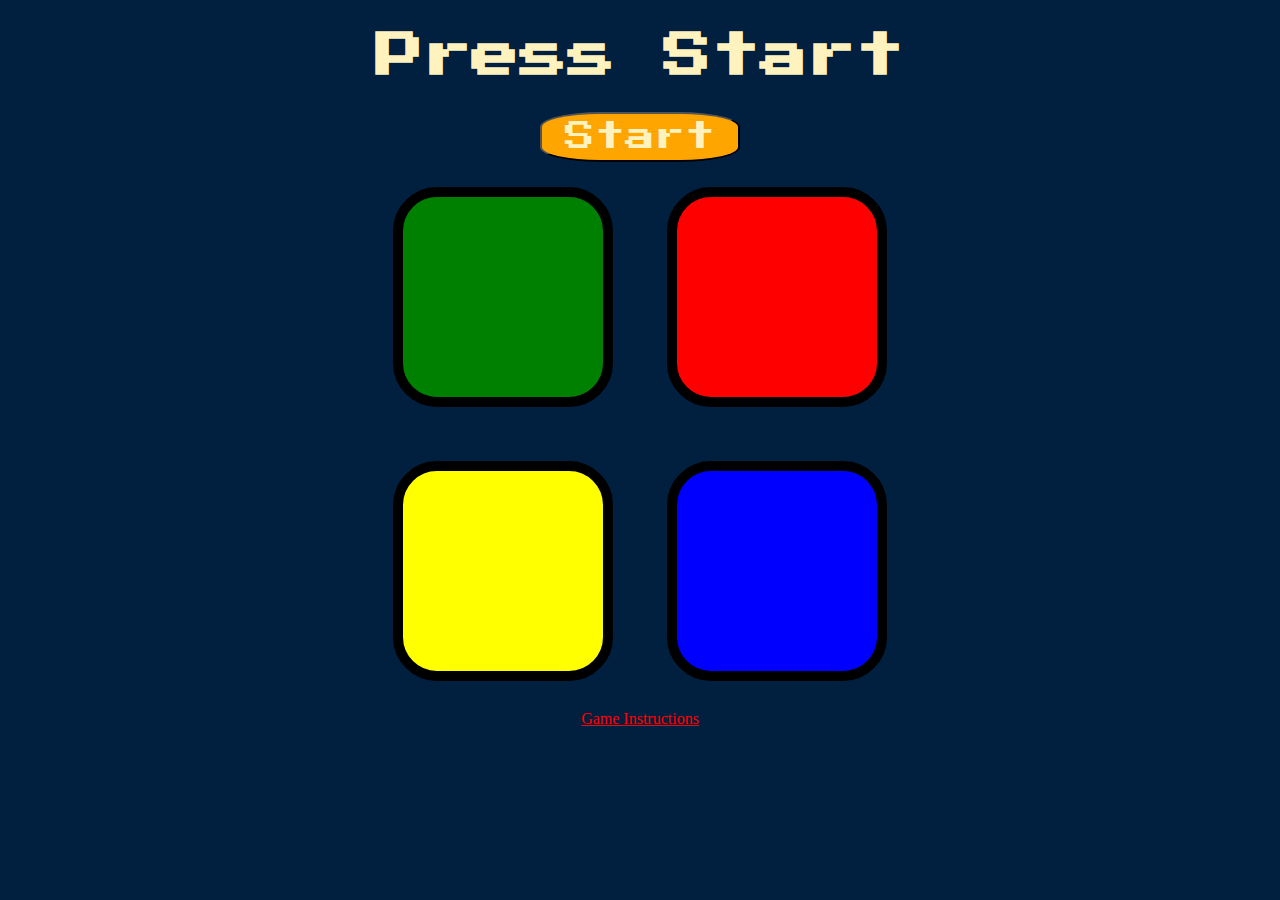
<file: index.html>
<!DOCTYPE html>
<html lang="en" dir="ltr">

<head>
  <meta charset="utf-8">
  <title>Simon</title>
  <link rel="stylesheet" href="styles.css">
  <link href="https://fonts.googleapis.com/css?family=Press+Start+2P" rel="stylesheet">
</head>

<body>
  <h1 id="level-title">Press Start</h1>
  <button type="button" id="start">Start</button>

  <div class="container">
    <div lass="row">

      <div type="button" id="green" class="btn green">

      </div>

      <div type="button" id="red" class="btn red">

      </div>
    </div>

    <div class="row">

      <div type="button" id="yellow" class="btn yellow">

      </div>
      <div type="button" id="blue" class="btn blue">

      </div>

    </div>

  </div>
  <script src="https://ajax.googleapis.com/ajax/libs/jquery/3.4.1/jquery.min.js"></script>
  <script src="index.js" charset="utf-8"></script>

</body>
<footer>
  <a href="instr.html">Game Instructions</a>
</footer>

</html>
</file>
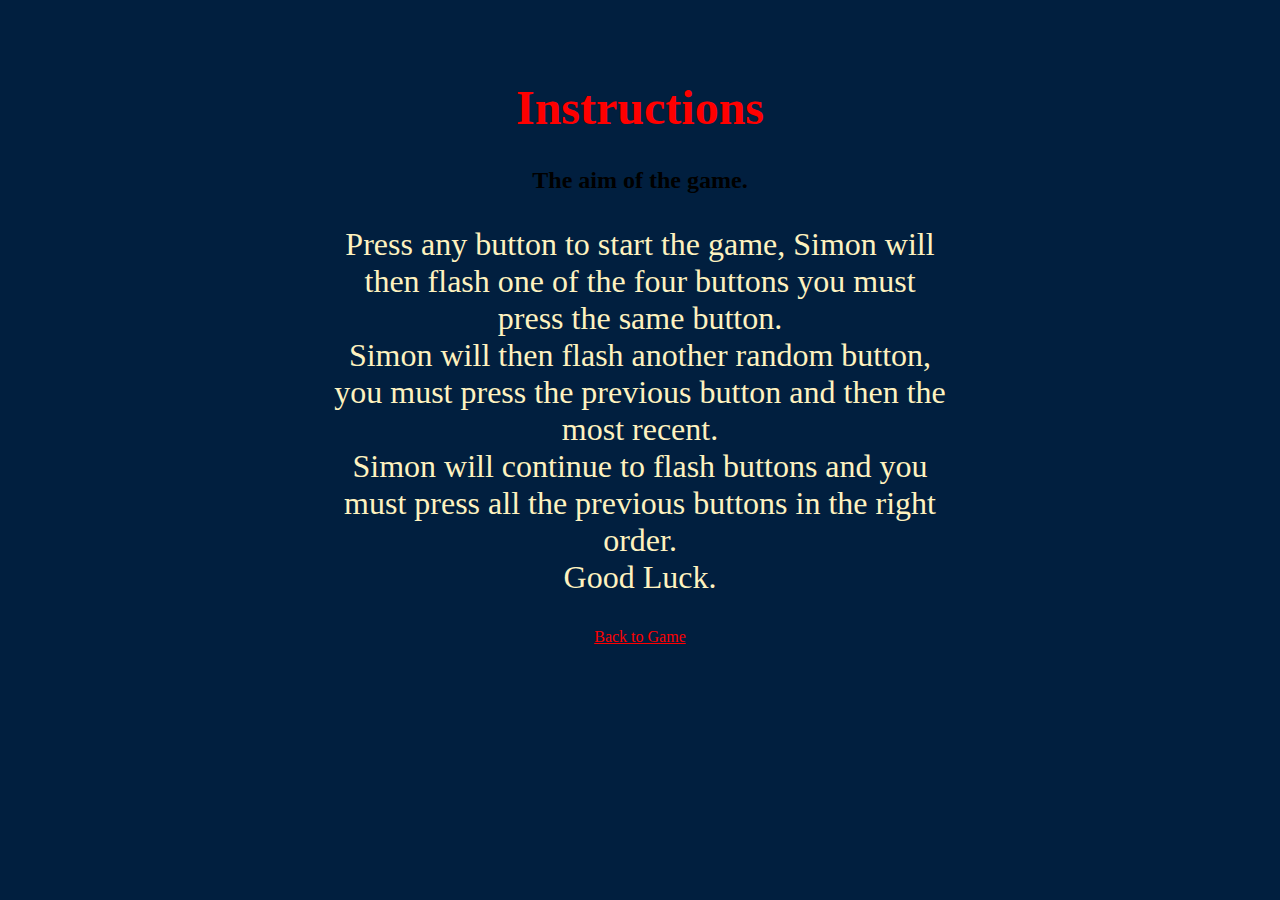
<file: instr.html>
<!DOCTYPE html>
<html lang="en" dir="ltr">
  <head>
    <meta charset="utf-8">
    <title>Instructions</title>
    <link rel="stylesheet" href="styles.css">
    <!-- <link href="https://fonts.googleapis.com/css?family=Press+Start+2P" rel="stylesheet"> -->
  </head>
  <body>
    <h1 id="instruction-heading">Instructions</h1>
    <h2>The aim of the game.</h2>
    <p>Press any button to start the game, Simon will then flash one of the four buttons
    you must press the same button.<br>Simon will then flash another random button, you must
    press the previous button and then the most recent.<br> Simon will continue to flash buttons
    and you must press all the previous buttons in the right order.<br>Good Luck.
   </p>
<a href="index.html">Back to Game</a>
  </body>
</html>
</file>
<file: styles.css>
body {
  text-align: center;
  background-color: #011F3F;
}

a {
  font-size: 1rem;
  color: red;
}

p{
  color: #FEF2BF;
  font-size: 2rem;
  margin-left: 20rem;
  margin-right: 20rem;
}

#start{
  color: #FEF2BF;
  font-family: 'Press Start 2P', cursive;
  font-size: 30px;
  border-radius: 30%;
  height: 50px;
  width: 200px;
  background-color: orange;
}

#instruction-heading{
  margin-top: 5rem;
  font-size: 3rem;
  color: red;
}

.the-l{
  font-size: 4rem;
  color: red;
}

#level-title {
  font-family: 'Press Start 2P', cursive;
  font-size: 3rem;
  margin:  5%,5%,2%,5%;
  color: #FEF2BF;
}

.container {
  display: block;
  width: 50%;
  margin: auto;

}

.btn {
  margin: 25px;
  display: inline-block;
  height: 200px;
  width: 200px;
  border: 10px solid black;
  border-radius: 20%;
}

.game-over {
  background-color: red;
  opacity: 0.8;
}

.red {
  background-color: red;
}

.green {
  background-color: green;
}

.blue {
  background-color: blue;
}

.yellow {
  background-color: yellow;
}

.pressed {
  box-shadow: 0 0 20px white;
  background-color: grey;
}
</file>
